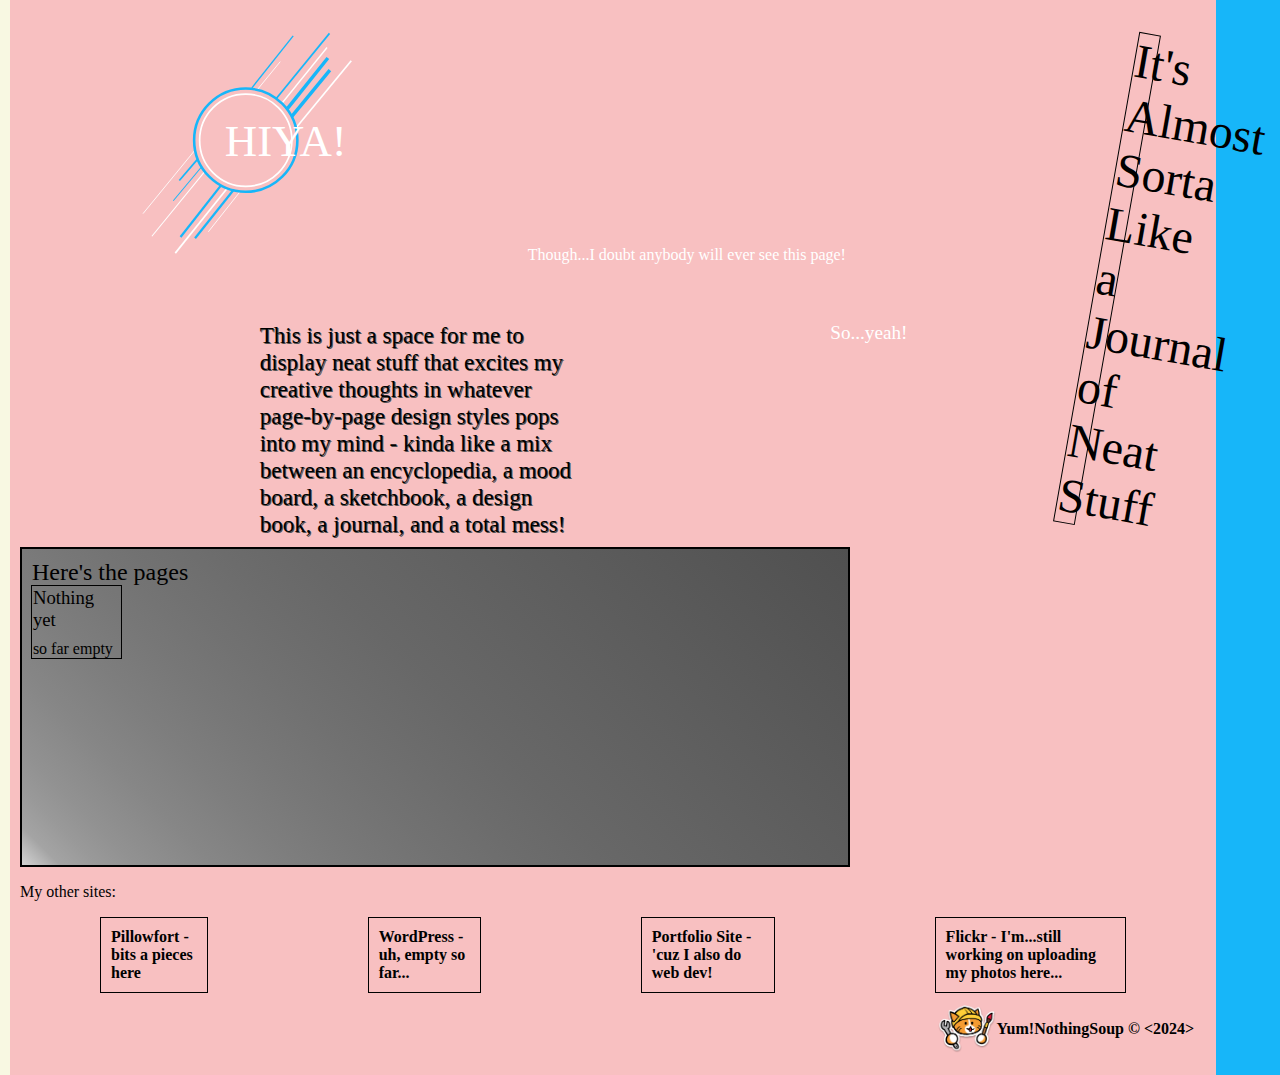
<file: index.html>
<!DOCTYPE html>
<html>
  <head>
    <meta charset="UTF-8">
    <meta name="viewport" content="width=device-width, initial-scale=1.0">
    <title>Neocity of YumNothingSoup</title>
    <link href="reset.css" rel="stylesheet" type="text/css" media="all">
    <link href="frontpage.css" rel="stylesheet" type="text/css" media="all">
  </head>
  <body>
    <header>
      
      <section id="welcome-msg-section">
        <div id="welcome-header-container">
          <h3 id="welcome-header">HIYA!</h3>
        </div>
        <div id="welcome-msg">
          <p>Though...I doubt anybody will ever see this page!</p>
          
          <p>This is just a space for me to display neat stuff that excites my creative thoughts in whatever page-by-page design styles pops into my mind - kinda like a mix between an encyclopedia, a mood board, a sketchbook, a design book, a journal, and a total mess!</p>
          
          <p>So...yeah!</p>
        </div>
      </section>

      <section id="motto">
        <h2>It's Almost Sorta Like a Journal of Neat Stuff</h2>
      </section>
    </header>
    
    <main>

      <section id="main-section">
        <h2>Here's the pages</h2>
        <div id="links-section">
          
          <a href="#" class="link-box">
            <section class="link">
              <h3>Nothing yet</h3>
              <p>so far empty</p>
            </section>
          </a>
            

        </div>

      </section>
    </main>
    
    <footer>

        <div id="other">
          <p>My other sites:</p>
          <div id="other-sites">
            <a href="">Pillowfort - bits a pieces here</a>
            <a href="">WordPress - uh, empty so far...</a>
            <a href="">Portfolio Site - 'cuz I also do web dev!</a>
            <a href="">Flickr - I'm...still working on uploading my photos here...</a>
          </div>
        </div>

        <div id="credit-logo">
          <img id="cat" src="/cat.png"></img>
          <div id="credit">Yum!NothingSoup &copy; &lt;2024&gt;</div>
        </div>

    </footer>
   </body>
</html>
</file>
<file: frontpage.css>
/* 
    pink - #f8c0c1
    blue - #17b6f9
    white - 
    light grey - #c7c7c7
    grey - #d3d3d3
    med grey - #898989
    dark grey - #505050
    */
*{
    /* border: 1px solid black; */

}
html{
    font-family: 'Bungee';
    
    padding: 10px;
    background-color: #f8c0c1;
    border-left: 10px solid hsl(60, 60%, 93%);
    border-right: 5vw solid #17b6f9;
}
a{
    color: black;
}
a:visited{
    color:black;
}

header{
    display: flex;
}
#welcome-msg-section{
    display: flex;
    flex-wrap: wrap;
}
#welcome-header-container{
    width: 50%;
    height: 50%;

    flex-shrink: 0;

    background-image: url('/Logo.svg');
    background-position:center;
    background-repeat: no-repeat;
    background-size: 100%;
}
#welcome-header{
    font-size: 2.8rem;
    font-family: 'Tilt Warp';
    color: white;

    width: 100%;
    height: 100%;

    position: relative;
    top: 39%;
    left: 11vw;
}
#welcome-msg{
    font-size: 1.2rem;
    
    
}
#welcome-msg p:first-of-type{
    font-size: 1rem;
}
#motto h2{ 
    font-family: 'jost black';
    font-size: 3rem;
    text-align: right;

    width: 20%;
    margin: 20px 10px;
    border: 1px solid black;
    
    transform: rotate(10deg);
}
#main-section{
    font-family: 'Londrina Solid';
    color: black;

    width: 70%;
    min-height: 20rem;
    padding: 10px;

    border: 2px solid black;
    
    background: linear-gradient(45deg, #d3d3d3, 10%, #505050);
}
#links-section{
    display: flex;
}
.link:hover{
   padding: 2%;
}
.link{
    padding: 1%;
    outline: 1px solid black;
}
.link h3{
    margin-bottom: 10%;
}
footer{
    font-family: 'Candara';
    font-weight: 600;
}
footer a{
    border: 1px solid black;
    
    padding: 0.3rem;
    margin: 0.2rem;
}
footer a:hover{
    outline: 1px solid white;
    outline-offset: 3px;
}
footer a:active{
    border: 2px inset black;
    outline: none;
}
#other p:first-of-type{
    padding: 1rem 0;
}
#other-sites{
    display: flex;
}
#credit-logo{
    display: flex;
    justify-content: end;
    align-items: center;

    padding: 1%;
}
#cat{
    width: 5%;
}
/* ************************************************************* */
@media (width>1000px) {
    html{
    }
    #welcome-msg-section{
        display: flex;
    }
    #welcome-header-container{
        /* position: relative; */
        background-size: 50%;
    }
    #welcome-header{
        top: 39%;
        left: 16vw;
    }
    #welcome-msg{
        display: flex;
        /* flex-direction: column; */
        justify-content: end;
        flex-wrap: wrap;
        width: 70%;
        
        
    }
    #welcome-msg p:nth-of-type(1){
        position: relative;
        left: 15vw;  
        top: -20%;
        color: white;
    }
    #welcome-msg p:nth-of-type(2){
        width: 50%;
        font-size: 1.2em;
        text-shadow: 1px 1px #505050;
    }
    }
    #welcome-msg p:nth-of-type(3){
        position: relative;
        left: 40%;  
        color: white;
    }
    #motto h2{
        position: relative;
        left: 10rem;
        width: 8%;
    }
    #other-sites{
        display: flex;
    }
    #other-sites a{
        margin: 0 80px;
        padding: 10px;
    }
    
}
</file>
